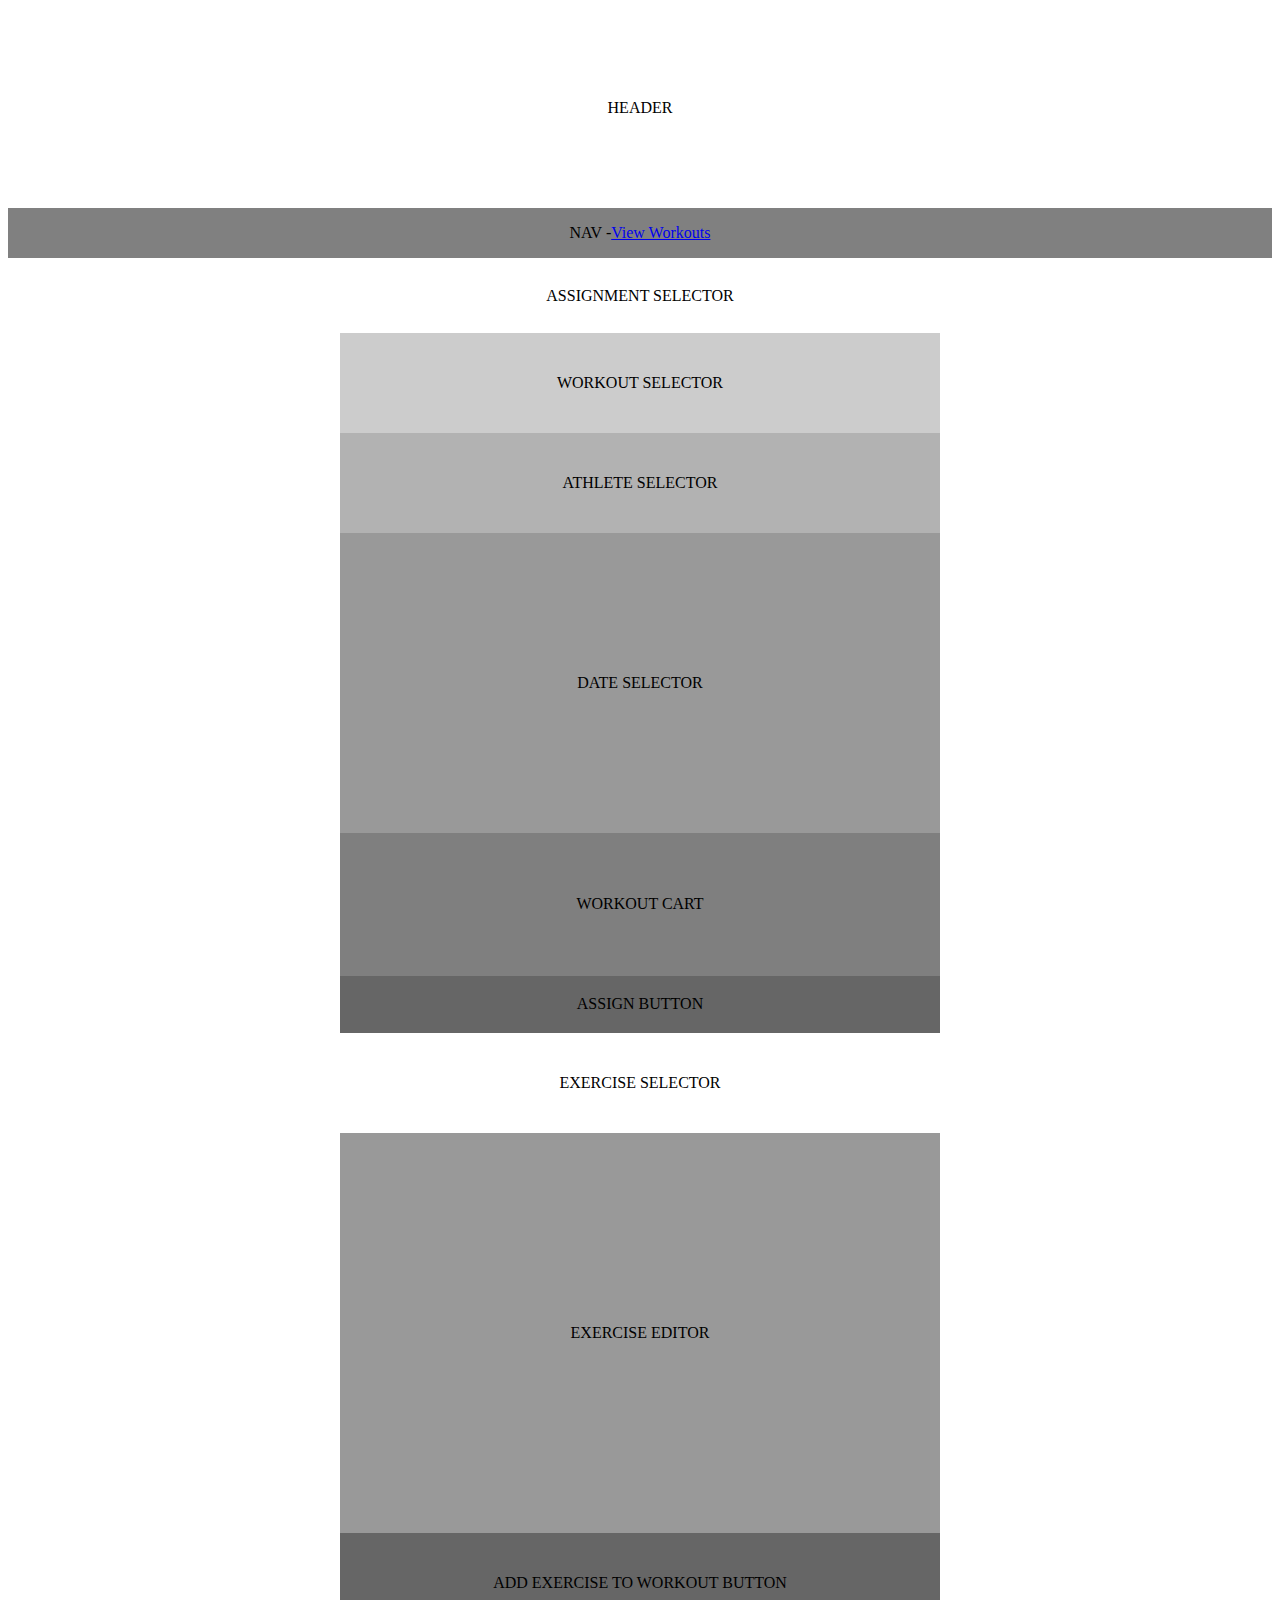
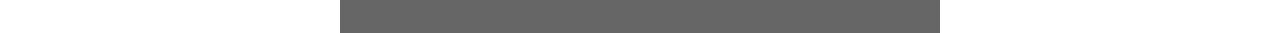
<file: index.html>
<!DOCTYPE html>
<html lang="en">
<head>
    <meta charset="UTF-8">
    <meta name="viewport" content="width=device-width, initial-scale=1.0">
    <title>PERSE</title>
    <link rel="stylesheet" type="text/css" href="wireframe.css">
</head>
<body>
    <div class="header">HEADER</div>
    <nav>
        <div class="nav">NAV - <a href="./perse-wireframes-2.html">View Workouts</a></div>
    </nav>
    <main>
        <div class="assign">
            <div class="assignment-header">ASSIGNMENT SELECTOR</div>
            <div class="workout-selector">WORKOUT SELECTOR</div>
            <div class="athlete-selector">ATHLETE SELECTOR</div>
            <div class="date-selector">DATE SELECTOR</div>
        </div>
        <div class="workout-cart">
            <div class="exercise-preview">WORKOUT CART</div>
            <div class="assign-button">ASSIGN BUTTON</div>
        </div>
        <div class="exercise">
            <div class="exercise-selector">EXERCISE SELECTOR</div>
            <div class="exercise-editor">EXERCISE EDITOR</div>
            <div class="exercise-button">ADD EXERCISE TO WORKOUT BUTTON</div>
        </div>
    </main>
    
</body>
</html>
</file>
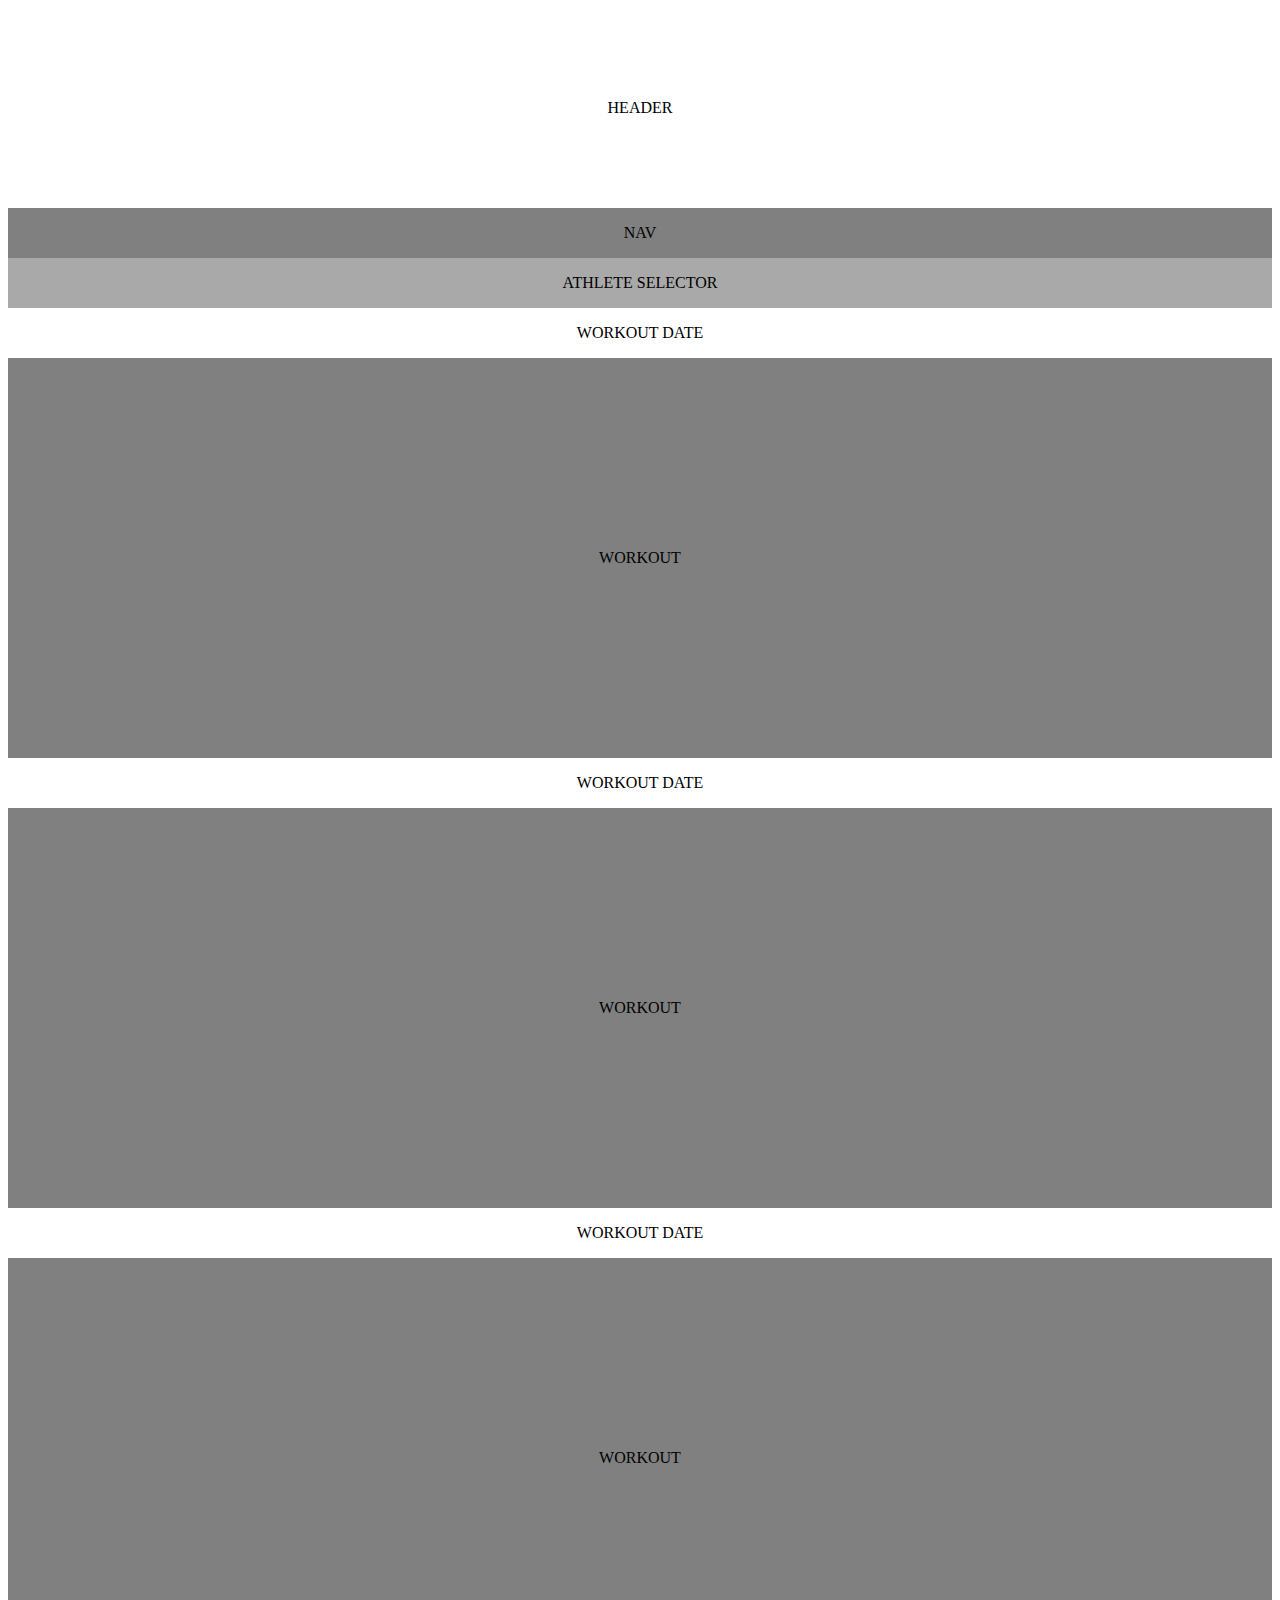
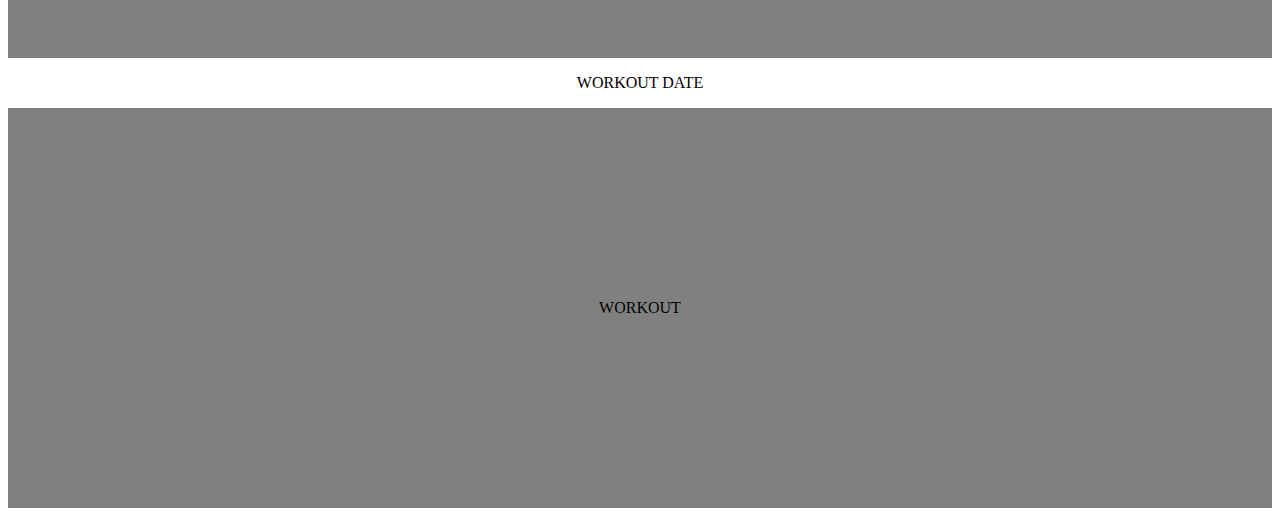
<file: perse-wireframe-2.html>
<!DOCTYPE html>
<html lang="en">
<head>
    <meta charset="UTF-8">
    <meta name="viewport" content="width=device-width, initial-scale=1.0">
    <title>PERSE | View Workouts By Athlete</title>
    <link rel="stylesheet" type="text/css" href="wireframe-2.css">
</head>
<body>
    <div class="header">HEADER</div>
    <nav>
        <div class="nav">NAV</div>
    </nav>
    <main>
        <div class="selector">ATHLETE SELECTOR</div>
        <div class="workout-date">WORKOUT DATE</div>
        <div class="workout">WORKOUT</div>
        <div class="workout-date">WORKOUT DATE</div>
        <div class="workout">WORKOUT</div>
        <div class="workout-date">WORKOUT DATE</div>
        <div class="workout">WORKOUT</div>
        <div class="workout-date">WORKOUT DATE</div>
        <div class="workout">WORKOUT</div>
    </main>
</body>
</html>
</file>
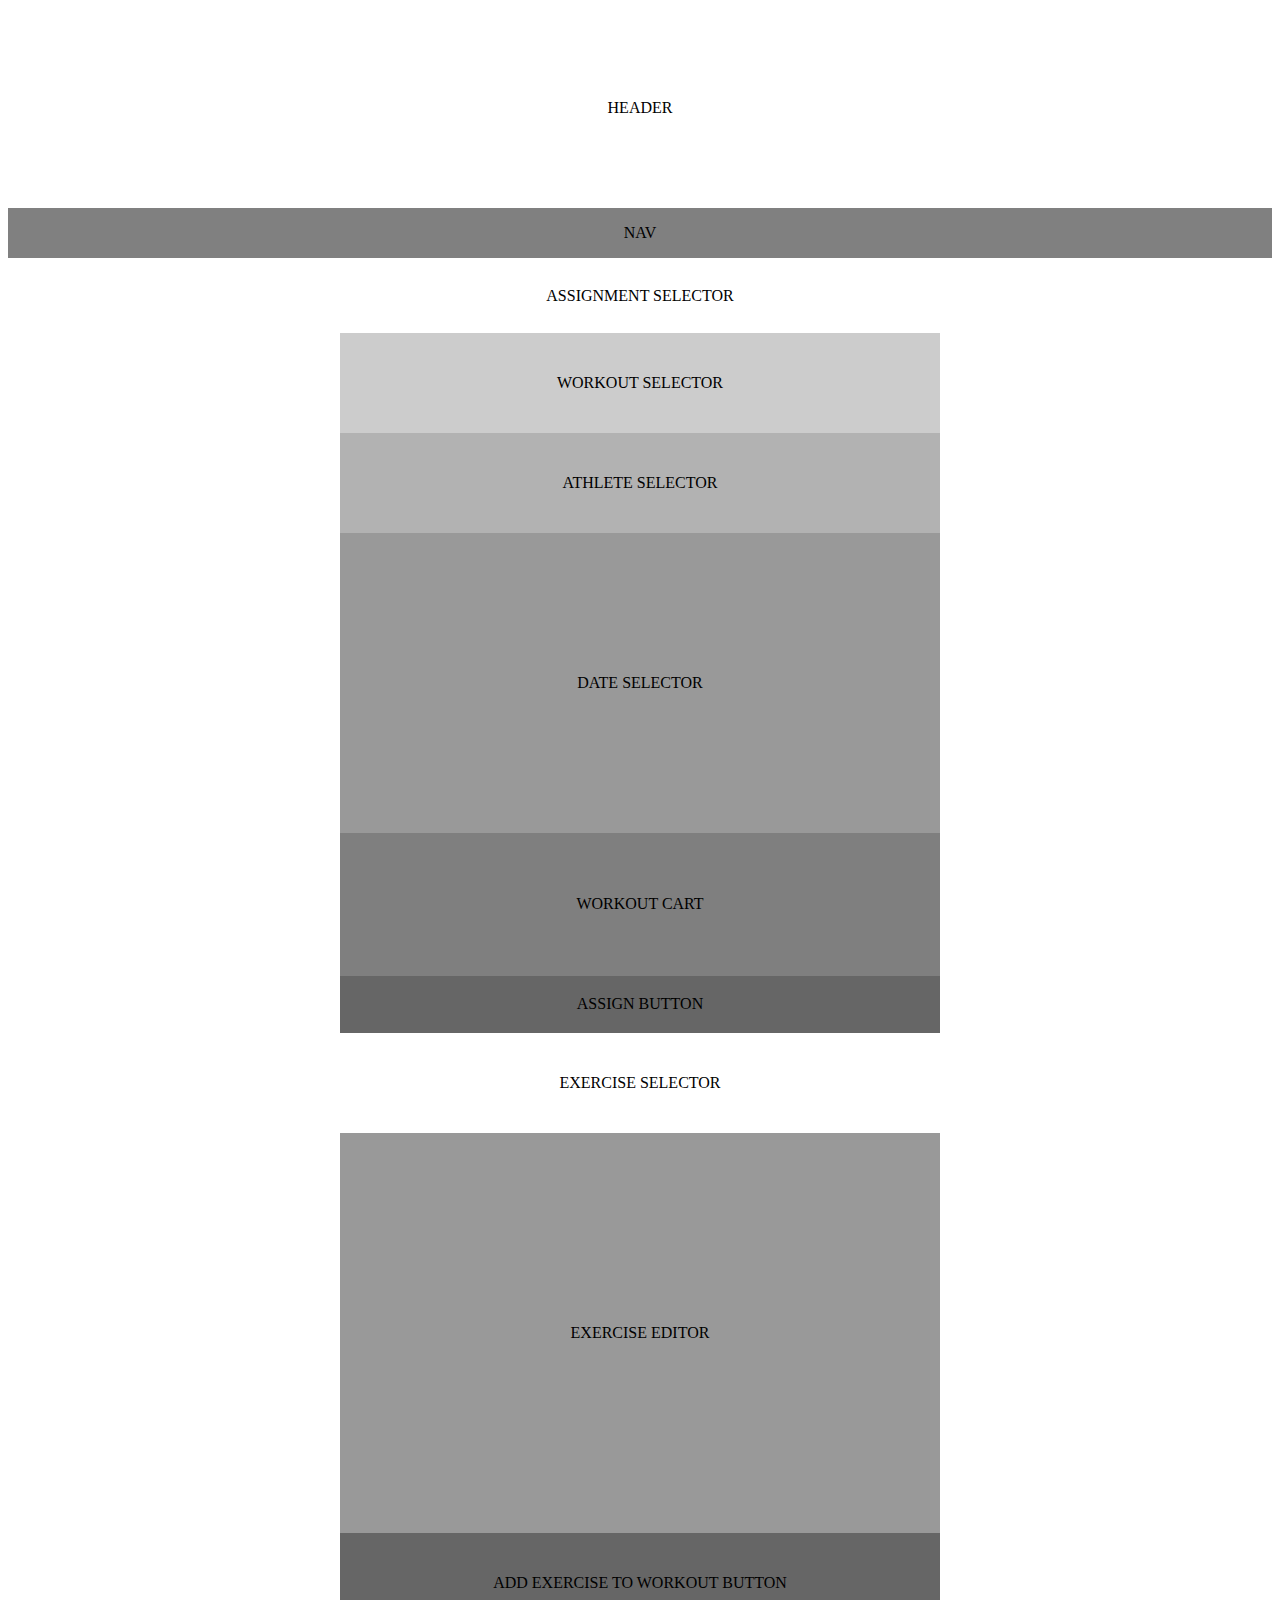
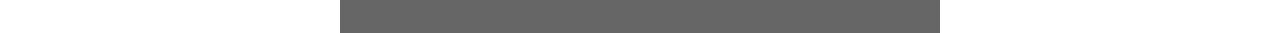
<file: perse-wireframe.html>
<!DOCTYPE html>
<html lang="en">
<head>
    <meta charset="UTF-8">
    <meta name="viewport" content="width=device-width, initial-scale=1.0">
    <title>PERSE</title>
    <link rel="stylesheet" type="text/css" href="wireframe.css">
</head>
<body>
    <div class="header">HEADER</div>
    <nav>
        <div class="nav">NAV</div>
    </nav>
    <main>
        <div class="assign">
            <div class="assignment-header">ASSIGNMENT SELECTOR</div>
            <div class="workout-selector">WORKOUT SELECTOR</div>
            <div class="athlete-selector">ATHLETE SELECTOR</div>
            <div class="date-selector">DATE SELECTOR</div>
        </div>
        <div class="workout-cart">
            <div class="exercise-preview">WORKOUT CART</div>
            <div class="assign-button">ASSIGN BUTTON</div>
        </div>
        <div class="exercise">
            <div class="exercise-selector">EXERCISE SELECTOR</div>
            <div class="exercise-editor">EXERCISE EDITOR</div>
            <div class="exercise-button">ADD EXERCISE TO WORKOUT BUTTON</div>
        </div>
    </main>
    
</body>
</html>
</file>
<file: wireframe.css>
main{
    display: flex;
    flex-wrap: wrap;
}
.header{
    display: flex;
    justify-content: center;
    align-items: center;
    width: 100%;
    height: 200px;
    background-color: white
}
.nav{
    display: flex;
    justify-content: center;
    align-items: center;
    width: 100%;
    height: 50px;
    background-color: grey
}
.assign{
    display: flex;
    flex-wrap: wrap;
    flex-direction: column;
    justify-content: center;
    width: 100%;
}
    .assignment-header{
        display: flex;
        justify-content: center;
        align-items: center;
        width: 100%;
        max-width: 600px;
        height: 75px;
        margin-left: auto;
        margin-right: auto;
    }
    .workout-selector{
        display: flex;
        justify-content: center;
        align-items: center;
        width: 100%;
        max-width: 600px;
        height: 100px;
        background-color: rgba(0, 0, 0, .2);
        margin-left: auto;
        margin-right: auto;
    }
    .athlete-selector{
        display: flex;
        justify-content: center;
        align-items: center;
        width: 100%;
        max-width: 600px;
        height: 100px;
        background-color: rgba(0, 0, 0, .3);
        margin-left: auto;
        margin-right: auto;
    }
    .date-selector{
        display: flex;
        justify-content: center;
        align-items: center;
        width: 100%;
        max-width: 600px;
        height: 300px;
        background-color: rgba(0, 0, 0, 0.4);
        margin-left: auto;
        margin-right: auto;
    }
.workout-cart{
    display: flex;
    flex-direction: column;
    justify-content: center;
    width: 100%;
    height: 200px;
}
    .exercise-preview{
        display: flex;
        justify-content: center;
        align-items: center;
        width: 100%;
        max-width: 600px;
        height: 500px;
        background-color: rgba(0,0,0,.5);
        margin-left: auto;
        margin-right: auto;
    }
    .assign-button{
        display: flex;
        justify-content: center;
        align-items: center;
        width: 100%;
        max-width: 600px;
        height: 200px;
        background-color: rgba(0,0,0,0.6);
        margin-left: auto;
        margin-right: auto;
}
.exercise{
    width: 100%;
    height: 200px;
}
.exercise-selector{
    display: flex;
    justify-content: center;
    align-items: center;
    width: 100%;
    max-width: 600px;
    height: 100px;
    background-color: rgba(255,255,255);
    margin-left: auto;
    margin-right: auto;
}
.exercise-editor{
    display: flex;
    justify-content: center;
    align-items: center;
    width: 100%;
    max-width: 600px;
    height: 400px;
    background-color: rgba(0,0,0,0.4);
    margin-left: auto;
    margin-right: auto;
}
.exercise-button{
    display: flex;
    justify-content: center;
    align-items: center;
    width: 100%;
    max-width: 600px;
    height: 100px;
    background-color: rgba(0,0,0,0.6);
    margin-right: auto;
    margin-left: auto;
}
</file>
<file: wireframe-2.css>
main{
    display: flex;
    flex-wrap: wrap;
}
.header{
    display: flex;
    justify-content: center;
    align-items: center;
    width: 100%;
    height: 200px;
    background-color: white
}
.nav{
    display: flex;
    justify-content: center;
    align-items: center;
    width: 100%;
    height: 50px;
    background-color: grey
}
.selector{
    display: flex;
    justify-content: center;
    align-items: center;
    width: 100%;
    height: 50px;
    background-color: darkgrey
}
.workout-date{
    display: flex;
    justify-content: center;
    align-items: center;
    width: 100%;
    height: 50px;
    background-color: white
}
.workout{
    display: flex;
    justify-content: center;
    align-items: center;
    width: 100%;
    height: 400px;
    background-color: grey
}
</file>
